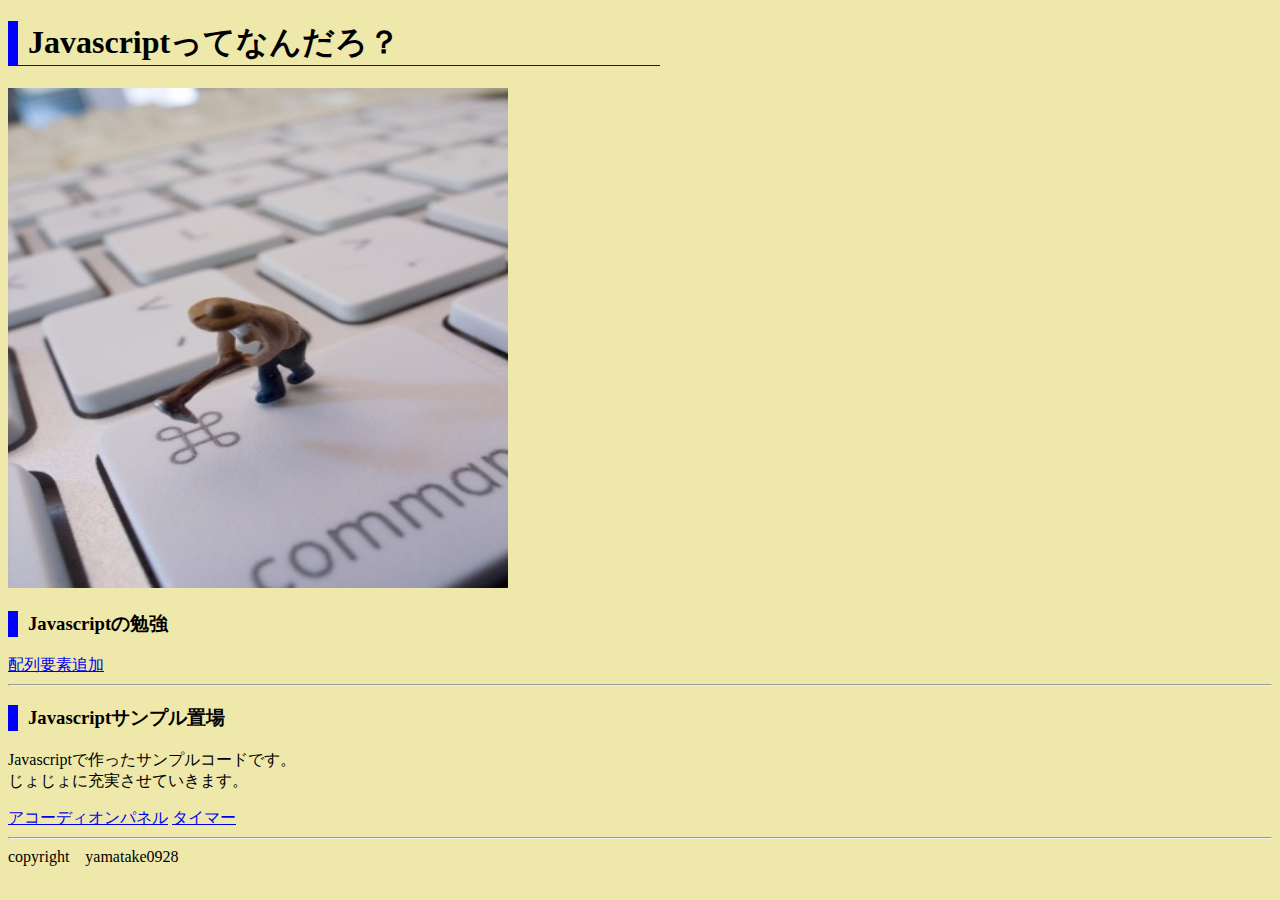
<file: index.html>
﻿<!DOCTYPE html >
<html xmlns="http://www.w3.org/1999/xhtml">
<head>
    <meta charset="utf-8" />
    <link rel="stylesheet" href="./css/base.css" />
    <title>Javascriptってなんだろう？</title>
</head>
<body>
    <h1>Javascriptってなんだろ？</h1>
    <!--トップ画像です。画像の横幅は800px指定です。そうすると自動的に周りに写真のような枠線が表示されます。現在挿入されているものはサンプル画像です。また、 <div id="photo">のCSSが指定されている所には、自動的に枠線が付きます。枠線を付けたい場合は、CSS指定してください。この画像はimageというフォルダ内に入っています。--->
    <img src="./img/a0001_013473.jpg" width="500" height="500" alt="タイトル"/>
    <h3>Javascriptの勉強</h3>
    <!--カウンターを目立たせたい場合はこのあたりに、目立たせたくない場合はもっと下に-->
    <a href="Array_test.html">配列要素追加</a>
    <hr class="line">
    <h3>Javascriptサンプル置場</h3>
    <p>
        Javascriptで作ったサンプルコードです。<br />
        じょじょに充実させていきます。<br />
    </p>
    <a href="accordion.html">アコーディオンパネル</a>
    <a href="timer.html">タイマー</a>
    <hr class="line"/>
    <footer>copyright　yamatake0928</footer>
</body>
</html>
</file>
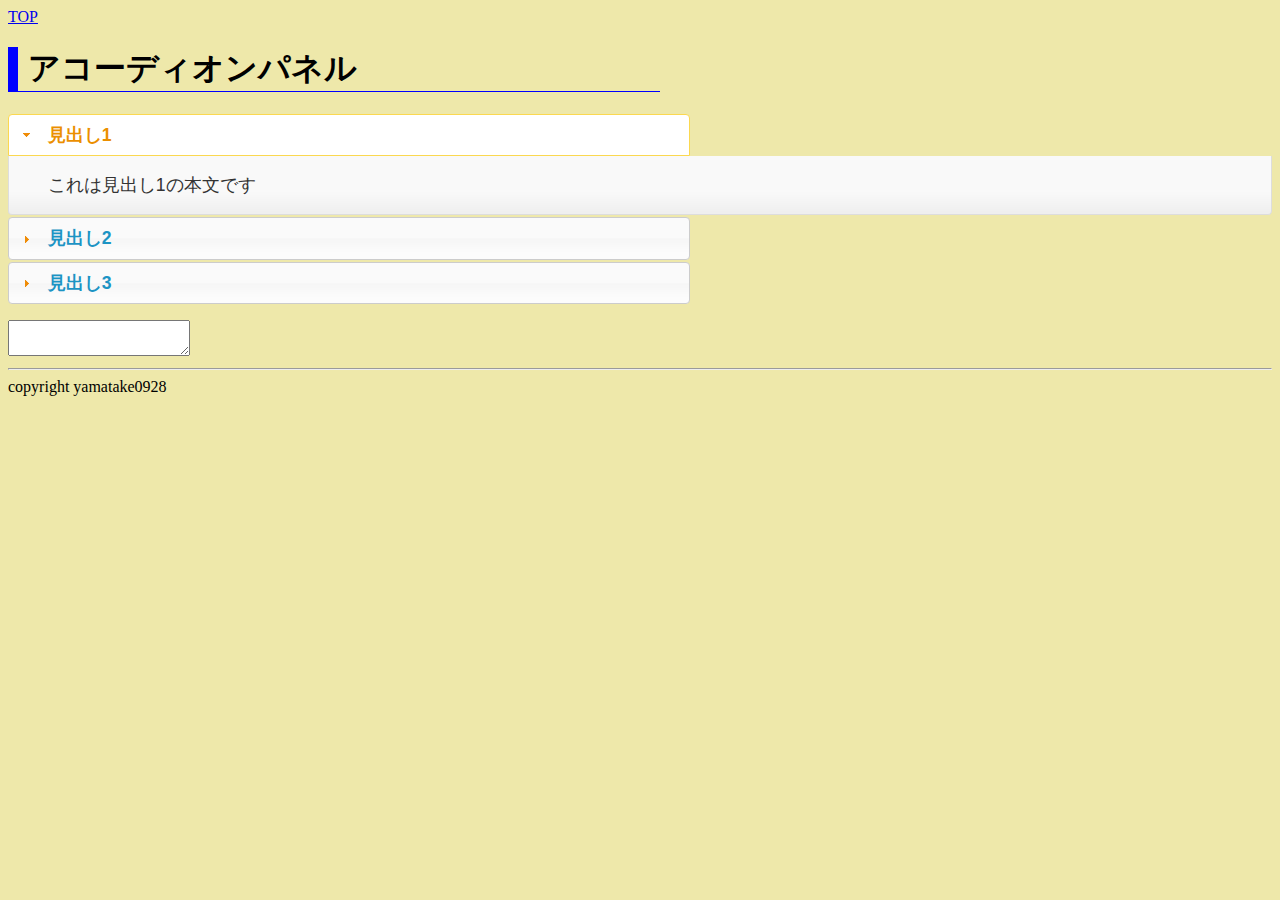
<file: accordion.html>
﻿<!DOCTYPE html>

<html lang="en">
<head>
    <meta charset="utf-8" />
    <title>JQuery accordion</title>
    <link rel="stylesheet" type="text/css" href="./css/jquery-ui-1.10.3.custom.css" />
    <link rel="stylesheet" type="text/css" href="./css/base.css" />
    <script type="text/javascript" src="./js/jquery-2.0.3.js"></script>
    <script type="text/javascript" src="./js/jquery-ui-1.10.3.custom.min.js"></script>
    <script type="text/javascript" src="./js/jq.js"></script>

</head>
<body>
    <div class="link">
        <a href="index.html">TOP</a>
    </div>
    <h1>アコーディオンパネル</h1>
    <div id="panel">
        <h3>見出し1</h3>
        <div>これは見出し1の本文です</div>
        <h3>見出し2</h3>
        <div>これは見出し2の本文です</div>
        <h3>見出し3</h3>
        <div>これは見出し3の本文です</div>
    </div>
    <p/>
    <div class="source">
        <textarea></textarea>
    </div>
    <hr />
    <footer>
        copyright yamatake0928
    </footer>

</body>
</html>
</file>
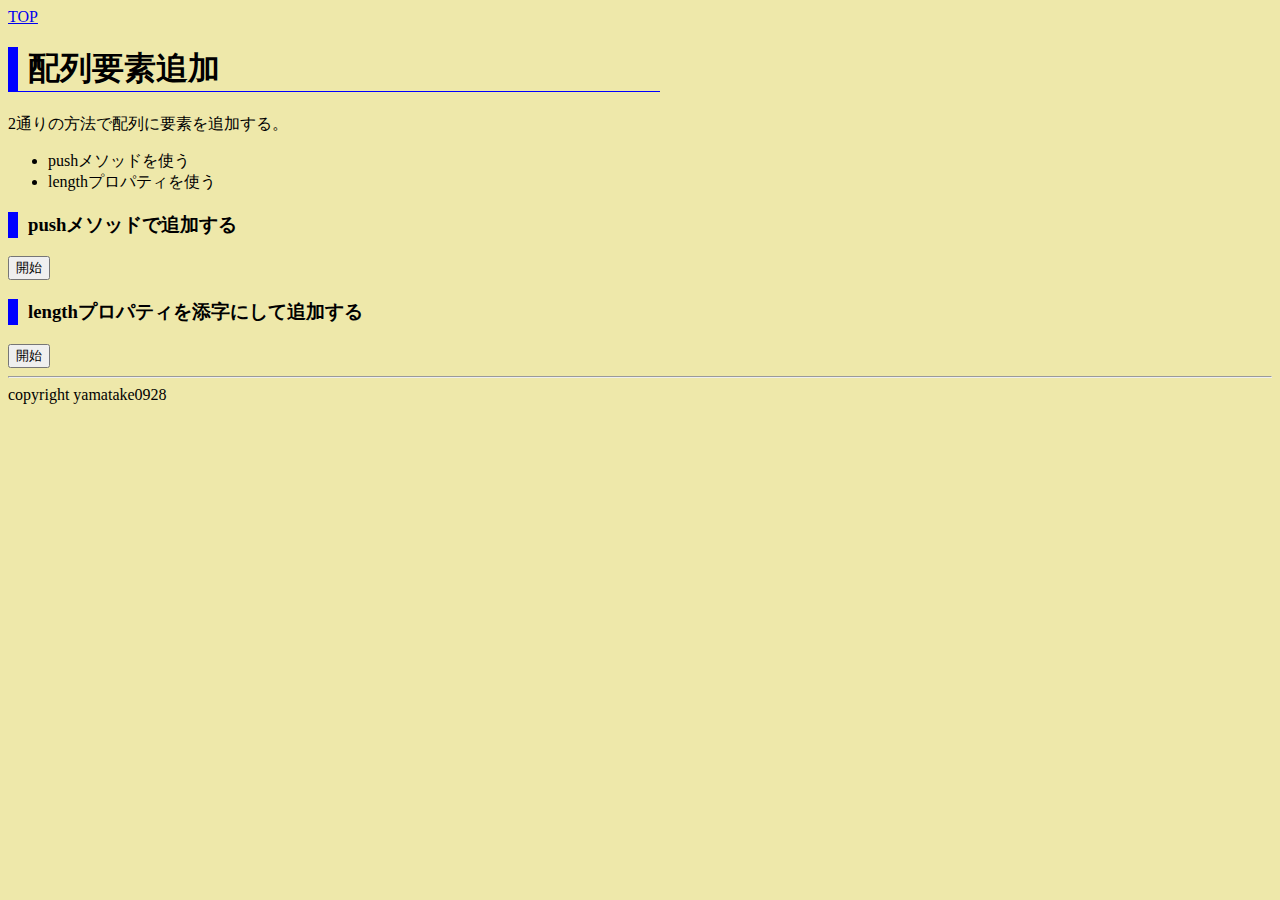
<file: array_test.html>
﻿<!DOCTYPE html>
<html xmlns="http://www.w3.org/1999/xhtml">
<head>
<meta http-equiv="Content-Type" content="text/html; charset=utf-8"/>
    <title>配列要素追加</title>
    <link rel="stylesheet" href="../css/base.css" />
    <script lang="text/javascript" src="../js/array_test.js"></script>
</head>
<body>
    <a href="index.html">TOP</a>
    <h1>配列要素追加</h1>
    <div class="comment">
        <p>
            2通りの方法で配列に要素を追加する。
            <ul>
                <li>pushメソッドを使う</li>
                <li>lengthプロパティを使う</li>
            </ul>
        </p>
    </div>
    <form>
    <h3>pushメソッドで追加する</h3>
    <div id="ary1"></div>
    <input type="button" id="btnAry1" value="開始" />
    <h3>lengthプロパティを添字にして追加する</h3>
    <div id="ary2"></div>
    <input type="button" id="btnAry2" value="開始" />
    </form>
    <script>
        array_test();
    </script>
    <hr class="line" />
    <footer>copyright yamatake0928</footer>
</body>
</html>
</file>
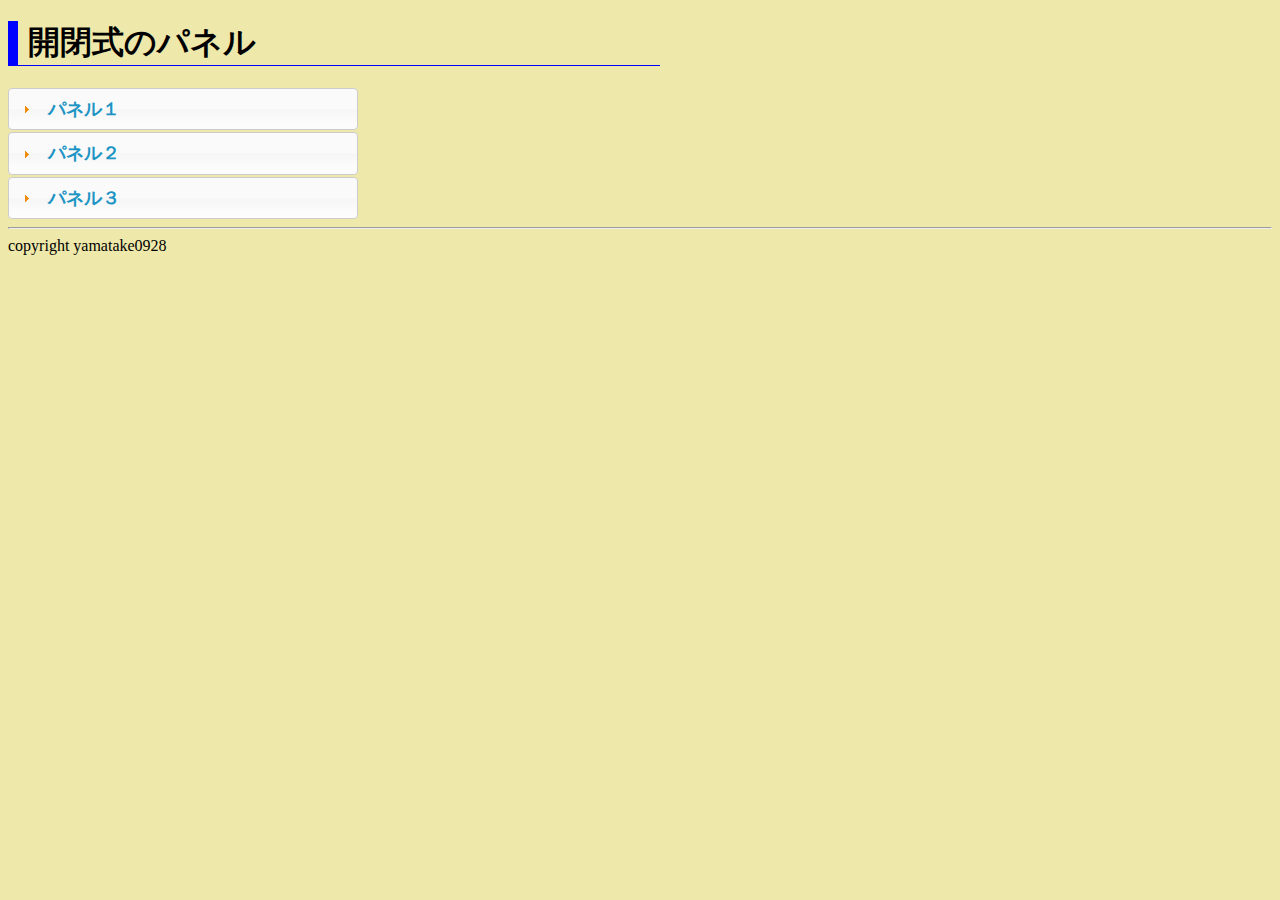
<file: panel.html>
﻿<!DOCTYPE html>
<html xmlns="http://www.w3.org/1999/xhtml">
<head>
<meta http-equiv="Content-Type" content="text/html; charset=utf-8"/>
    <title>開閉式のパネル</title>
    <script type="text/javascript" src="./js/jquery-2.0.3.js"></script>
    <script type="text/javascript" src="./js/jquery-ui-1.10.3.custom.min.js"></script>
    <link rel="stylesheet" href="./css/base.css" />
    <link rel="stylesheet" href="./css/jquery-ui-1.10.3.custom.min.css" />
    <script>
        $(function () {
            $('.panel').accordion({
                active: false,
                collapsible: true

            })
        });
    </script>
</head>
<body>
    <h1>開閉式のパネル</h1>
    <div class="panel">
        <h3>パネル１</h3>
        <div>開閉式のパネルです</div>
    </div>
    <div class="panel">
        <h3>パネル２</h3>
        <div>複数のパネルを開くこともできます。</div>
    </div>
    <div class="panel">
        <h3>パネル３</h3>
        <div>すべてのパネルを閉じることもできます。</div>
    </div>
    <hr/>
    <footer>
        copyright yamatake0928
    </footer>
</body>
</html>
</file>
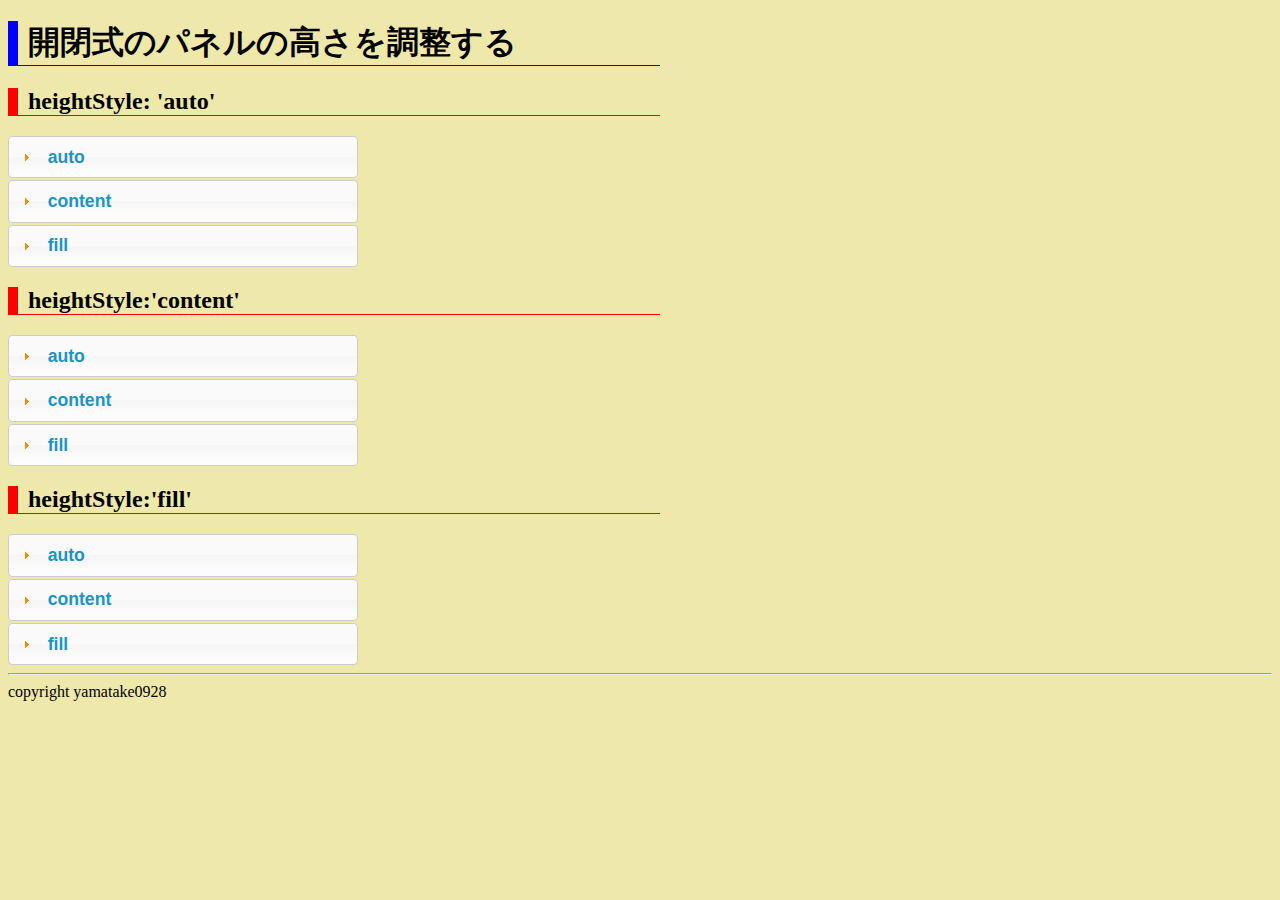
<file: panel_2.html>
﻿<!DOCTYPE html>
<html xmlns="http://www.w3.org/1999/xhtml">
<head>
    <meta http-equiv="Content-Type" content="text/html; charset=utf-8" />
    <title>開閉式のパネル</title>
    <script type="text/javascript" src="./js/jquery-2.0.3.js"></script>
    <script type="text/javascript" src="./js/jquery-ui-1.10.3.custom.min.js"></script>
    <link rel="stylesheet" href="./css/base.css" />
    <link rel="stylesheet" href="./css/jquery-ui-1.10.3.custom.min.css" />
    <script>
        $(function () {
            $('.auto').accordion({
                active: false,
                collapsible: true,
                heightStyle: 'auto'
            });
            $('.content').accordion({
                active: false,
                collapsible: true,
                heightStyle: 'content'
            });
            $('.fill').accordion({
                active: false,
                collapsible: true,
                heightStyle: 'fill'
            });
        });
    </script>
</head>
<body>
    <h1>開閉式のパネルの高さを調整する</h1>
    <h2>heightStyle: 'auto'</h2>
    <div class="auto">
        <h3>auto</h3>
        <div>
           パネルの高さは最も高いコンテンツに合わせます。<br/>
            パネルの高さは最も高いコンテンツに合わせます。<br />
            パネルの高さは最も高いコンテンツに合わせます.<br />
            パネルの高さは最も高いコンテンツに合わせます。<br />
            パネルの高さは最も高いコンテンツに合わせます。<br />
            パネルの高さは最も高いコンテンツに合わせます。<br />
        </div>
    </div>
    <div class="auto">
        <h3>content</h3>
        <div>
            コンテンツの量に合わせてサイズを変更します。
        </div>
    </div>
    <div class="auto">
        <h3>fill</h3>
        <div>
            パネルの高さは親要素によって決まります<br />
            パネルの高さは親要素によって決まります<br />
            パネルの高さは親要素によって決まります<br />
        </div>
    </div>
    <h2>heightStyle:'content'</h2>
    <div class="content">
        <h3>auto</h3>
        <div>
            パネルの高さは最も高いコンテンツに合わせます。<br />
            パネルの高さは最も高いコンテンツに合わせます。<br />
            パネルの高さは最も高いコンテンツに合わせます.<br />
            パネルの高さは最も高いコンテンツに合わせます。<br />
            パネルの高さは最も高いコンテンツに合わせます。<br />
            パネルの高さは最も高いコンテンツに合わせます。<br />
        </div>
    </div>
    <div class="content">
        <h3>content</h3>
        <div>
            コンテンツの量に合わせてサイズを変更します。
        </div>
    </div>
    <div class="content">
        <h3>fill</h3>
        <div>
            パネルの高さは親要素によって決まります<br />
            パネルの高さは親要素によって決まります<br />
            パネルの高さは親要素によって決まります<br />
        </div>
    </div>
    <h2>heightStyle:'fill'</h2>
    <div class="fill">
        <h3>auto</h3>
        <div>
            パネルの高さは最も高いコンテンツに合わせます。<br />
            パネルの高さは最も高いコンテンツに合わせます。<br />
            パネルの高さは最も高いコンテンツに合わせます.<br />
            パネルの高さは最も高いコンテンツに合わせます。<br />
            パネルの高さは最も高いコンテンツに合わせます。<br />
            パネルの高さは最も高いコンテンツに合わせます。<br />
        </div>
    </div>
    <div class="fill">
        <h3>content</h3>
        <div>
            コンテンツの量に合わせてサイズを変更します。
        </div>
    </div>
    <div class="fill">
        <h3>fill</h3>
        <div>
            パネルの高さは親要素によって決まります<br />
            パネルの高さは親要素によって決まります<br />
            パネルの高さは親要素によって決まります<br />
        </div>
    </div>
    <hr />
    <footer>
        copyright yamatake0928
    </footer>
</body>
</html>
</file>
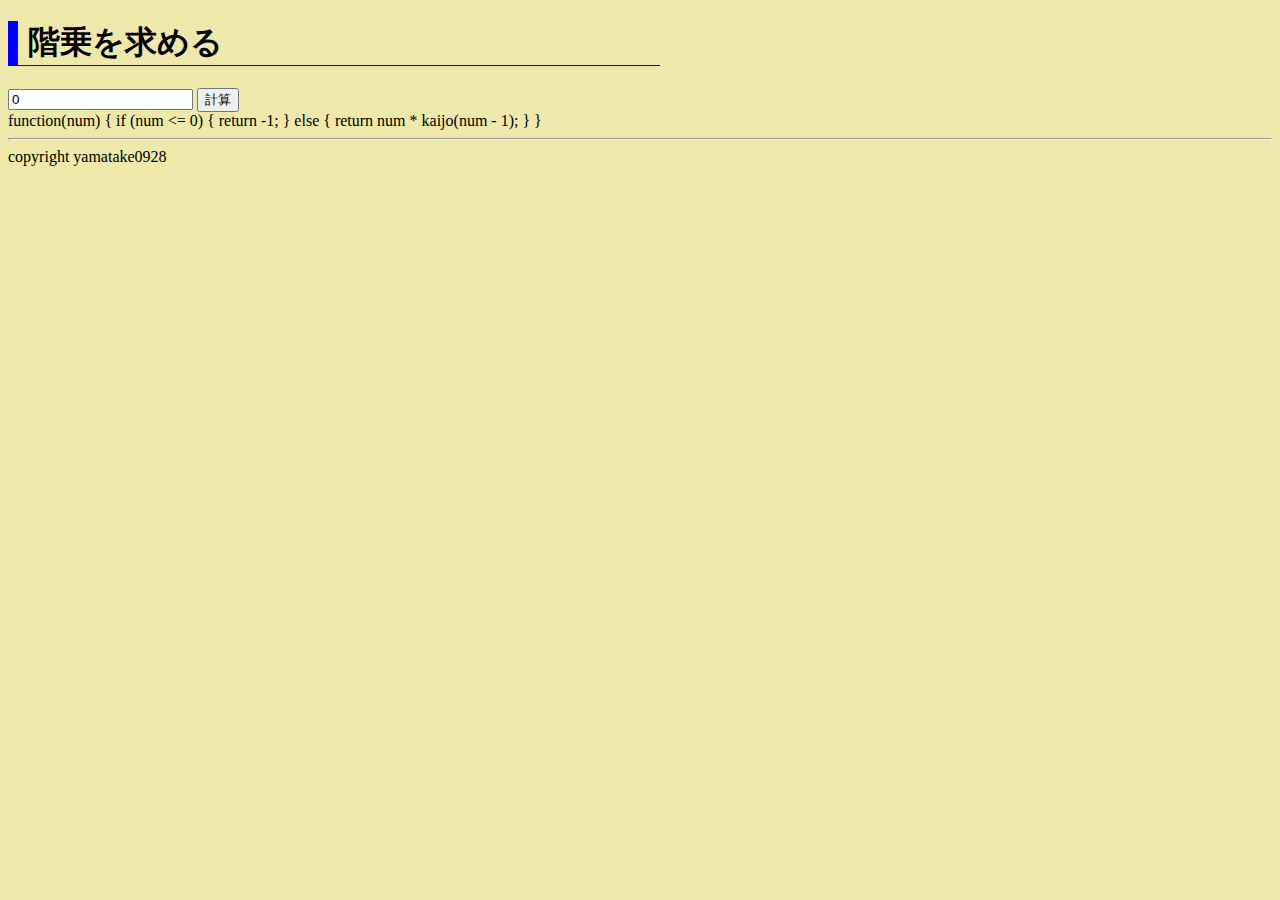
<file: saiki.html>
﻿<!DOCTYPE html>
<html xmlns="http://www.w3.org/1999/xhtml">
<head>
    <meta http-equiv="Content-Type" content="text/html; charset=utf-8"/>
    <link rel="stylesheet" href="./css/base.css" />
    <script type="text/javascript" src="./js/base.js"></script>
    <title>再帰の実験</title>
</head>
<body>
    <h1>階乗を求める</h1>
    <form>
        <input type="text" id="in_num" value="0" />
        <input type="button" id="btn" value="計算" />
        <div id="rslt"></div>
    </form>
    <script>
        pre_saiki();
    </script>
    <hr class="line"/>
    <footer>copyright yamatake0928</footer>
</body>
</html>
</file>
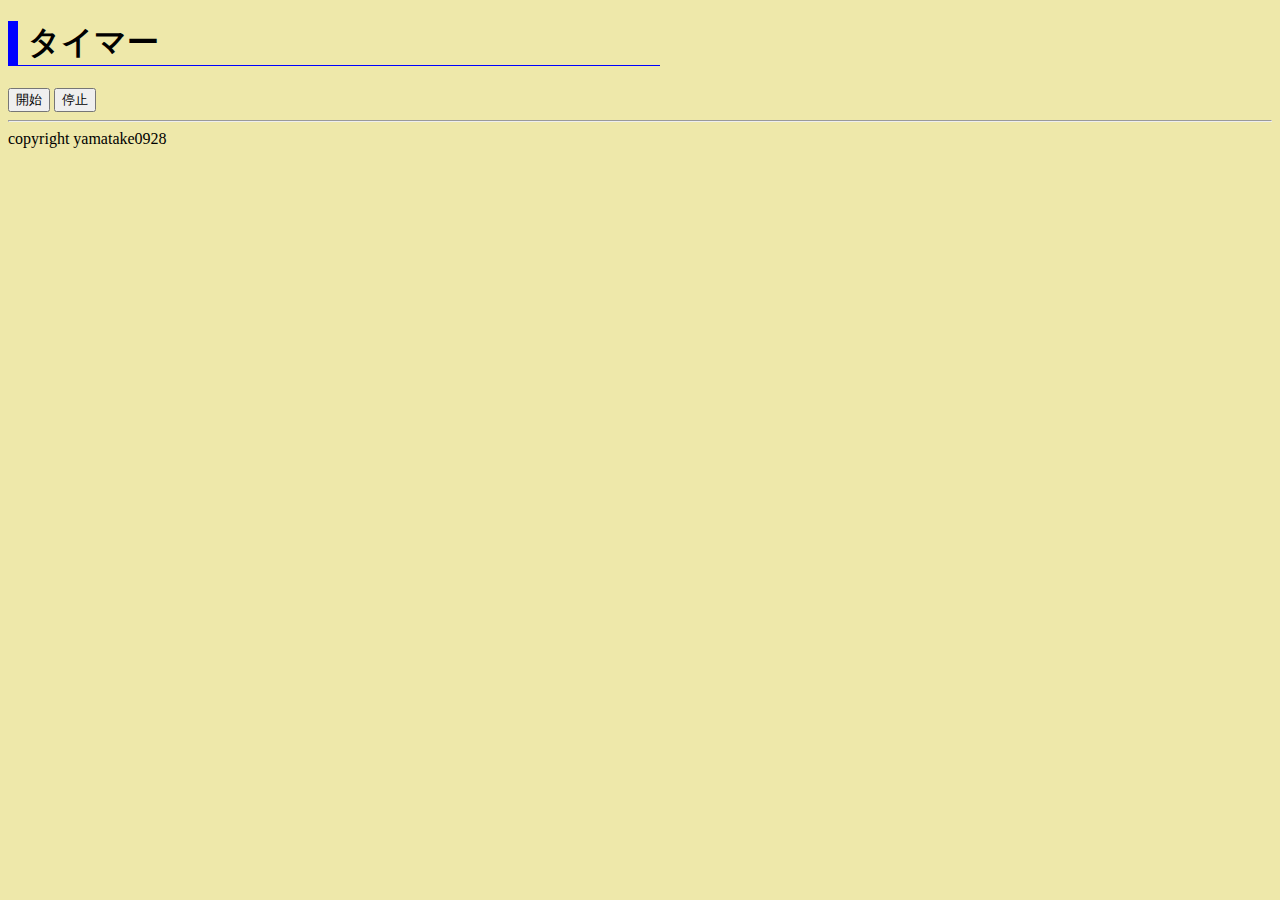
<file: timer.html>
﻿<!DOCTYPE html>
<html xmlns="http://www.w3.org/1999/xhtml">
<head>
<meta http-equiv="Content-Type" content="text/html; charset=utf-8"/>
    <title>タイマー</title>
    <link rel="stylesheet" href="../css/base.css" />
    <script lang="text/javascript" src="../js/base.js"></script>
</head>
<body>
    <h1>タイマー</h1>
    <form>
        <div class="timer" id="tmr"></div>
        <input type="button" id="btn1" value="開始" />
        <input type="button" id="btn2" value="停止" />
    </form>
    <script>
        set_timer();
    </script>
    <hr class="line" />
    <footer>copyright yamatake0928</footer>
</body>
</html>
</file>
<file: css/base.css>
﻿body {
    background-color:palegoldenrod;
}

.panel {
    width: 600px;
}

.auto {
    width: 600px;
}
.content {
    width: 600px;
}
.fill {
    width: 600px;
}

h1 {
    border-left: 10px solid blue;
    border-bottom: 1px solid blue;
    padding-left:10px;
    width: 50%;
}
h2 {
    border-left: 10px solid red;
    border-bottom: 1px solid red;
    padding-left:10px;
    width: 50%;
}
h3 {
    border-left: 10px solid blue;
    padding-left:10px;
    width: 50%;
}

hr {
    color: whitesmoke;
}
div.timer {
    font-size: 40px;
    font-weight: bold;
}
</file>
